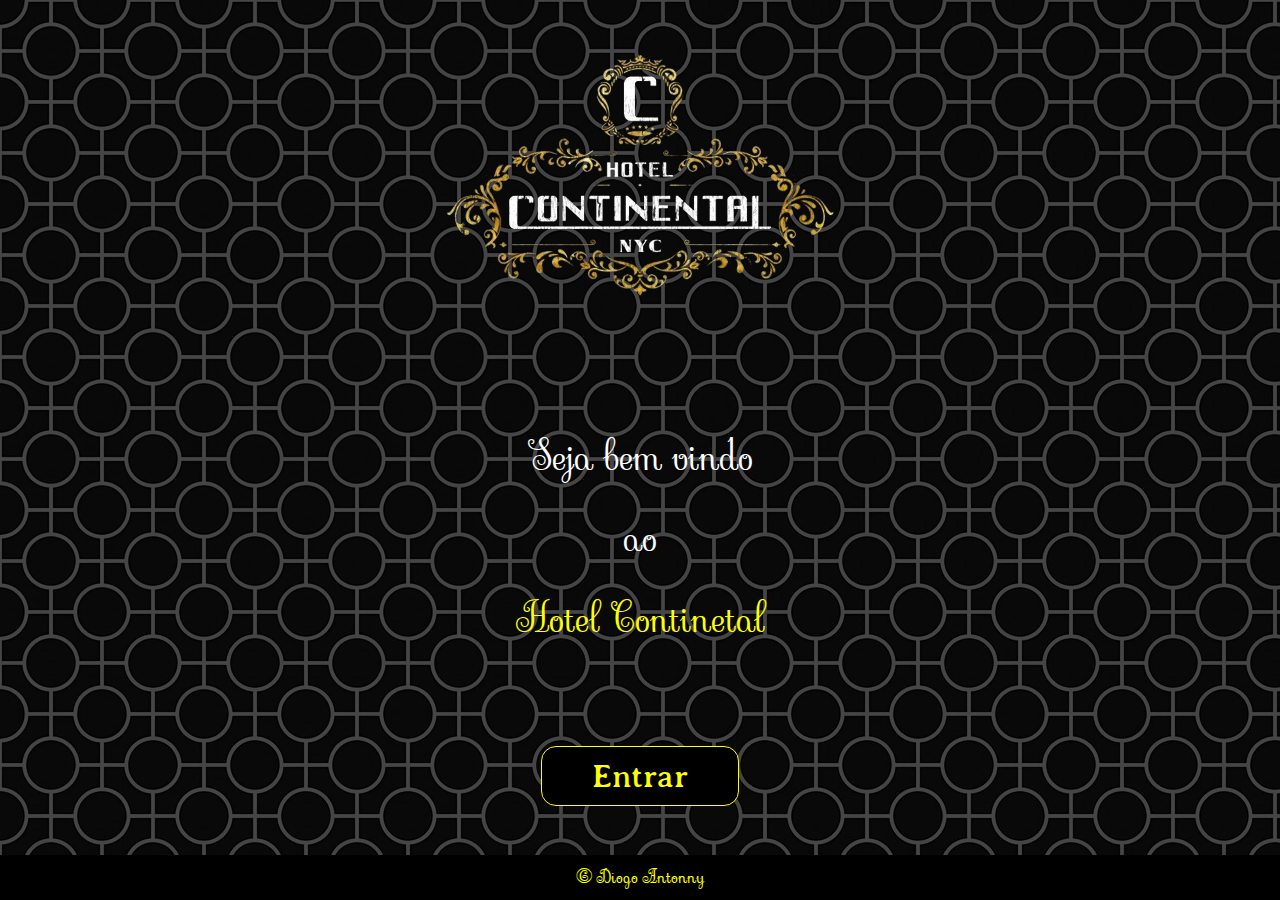
<file: index.html>
<!DOCTYPE html>
<html lang="pt-br">
<head>
    <meta name="description" content="Um programa feito com vários outros programas utilizando um conceito de software modulado, feito com partes independentes. Site Inspirado no 'Hotel Continental' de John Wick.">
    <meta name="keywords" content="HTML, CSS, JavaScript, John Wick, Hotel, Hotel Continental">
    <meta name="author" content="Diogo Antonny Santos Soares">
    <meta charset="UTF-8">
    <meta name="viewport" content="width=device-width, initial-scale=1.0">
    <title>Hotel Continental - Tela Inicial</title>
    <link rel="stylesheet" href="./assets/styles/index.css">
    <link rel="stylesheet" href="./assets/styles/TelaInicial.css">
    <link rel="shortcut icon" href="./assets/images/Icone.png" type="image/x-icon">
</head>
<body>
    <main>
        <img src="./assets/images/logo2.png" alt="Logo do Hotel Continental.">
        <p>Seja bem vindo <br>ao<br> <span class="amarelo">Hotel Continetal</span></p>
        <a href="./pages/login.html">Entrar</a>
    </main>
    <footer>
        <a href="https://github.com/diogojp202" target="_blank">© Diogo Antonny</a>
    </footer>
</body>
</html>
</file>
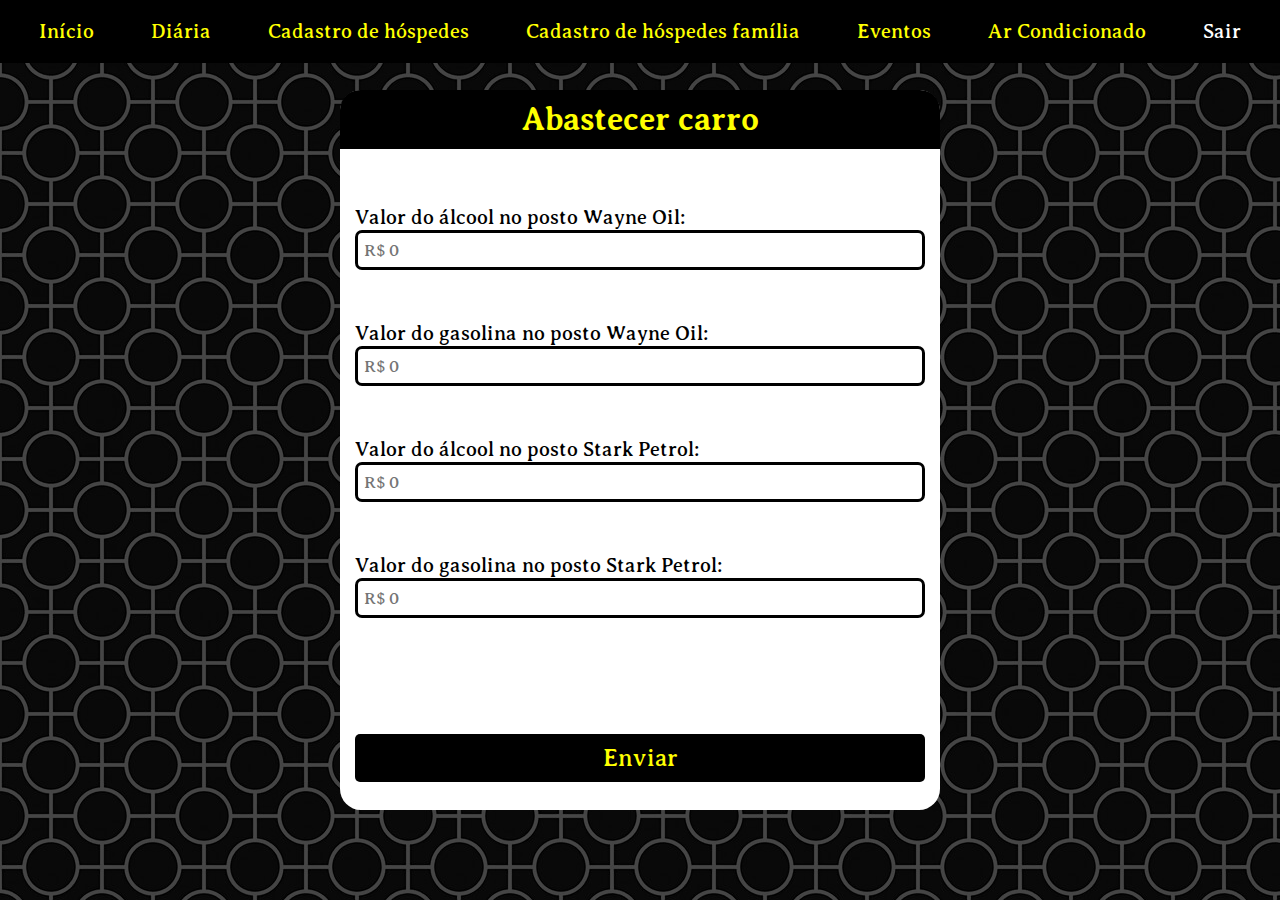
<file: pages/abastecerCarro.html>
<!DOCTYPE html>
<html lang="pt-br">
<head>
    <meta name="description" content="Um programa feito com vários outros programas utilizando um conceito de software modulado, feito com partes independentes. Site Inspirado no 'Hotel Continental' de John Wick.">
    <meta name="keywords" content="HTML, CSS, JavaScript, John Wick, Hotel, Hotel Continental">
    <meta name="author" content="Diogo Antonny Santos Soares">
    <meta charset="UTF-8">
    <meta name="viewport" content="width=device-width, initial-scale=1.0">
    <title>Hotel Continental - Abastecer carro</title>
    <link rel="stylesheet" href="../assets/styles/index.css">
    <link rel="stylesheet" href="../assets/styles/operacoes.css">
    <link rel="stylesheet" href="../assets/styles/Nav&Menu.css">
    <link rel="shortcut icon" href="../assets/images/Icone.png" type="image/x-icon">
</head>
<body>
    <div id="menu" class="entrada">
        <a href="./PainelInicial.html">Início</a>
        <a href="./diaria.html">Diária</a>
        <a href="./cadastroHospedes.html">Cadastro de hóspedes</a>
        <a href="./cadastroHospedesFamilia.html">Cadastro de hóspedes família</a>    
        <a href="./cadastroEventos.html">Eventos</a>
        <a href="./arCondicionados.html">Ar Condicionado</a>
        <a class="sair">Sair</a>
    </div>
    <nav>
        <div class="hamburger">
            <span class="line"></span>
            <span class="line"></span>
            <span class="line"></span>
        </div>
        <div class="links">
            <a href="./PainelInicial.html">Início</a>
            <a href="./diaria.html">Diária</a>
            <a href="./cadastroHospedes.html">Cadastro de hóspedes</a>
            <a href="./cadastroHospedesFamilia.html">Cadastro de hóspedes família</a>    
            <a href="./cadastroEventos.html">Eventos</a>
            <a href="./arCondicionados.html">Ar Condicionado</a>
            <a class="sair">Sair</a>
        </div>
    </nav>
    <main>
        <h1>Abastecer carro</h1>
        <form>
            <div id="users">
                <div>
                    <label for="IWayneOilA">Valor do álcool no posto Wayne Oil:</label>
                    <input type="number" required min="1" placeholder="R$ 0" step="0.01" id="IWayneOilA">
                </div>
                <div>
                    <label for="IWayneOilG">Valor do gasolina no posto Wayne Oil:</label>
                    <input type="number" required min="1" placeholder="R$ 0" step="0.01" id="IWayneOilG">
                </div>
                <div>
                    <label for="IStarkPetrolA">Valor do álcool no posto Stark Petrol:</label>
                    <input type="number" required min="1" placeholder="R$ 0" step="0.01" id="IStarkPetrolA">
                </div>
                <div>
                    <label for="IStarkPetrolG">Valor do gasolina no posto Stark Petrol:</label>
                    <input type="number" required min="1" placeholder="R$ 0" step="0.01" id="IStarkPetrolG">
                </div>
            </div>
            
            <div id="buttons">
                <input type="submit" value="Enviar">
            </div>
        </form>    
    </main>
    <script src="../assets/js/verificarAbastecimento.js" type="module"></script>
</body>
</html>
</file>
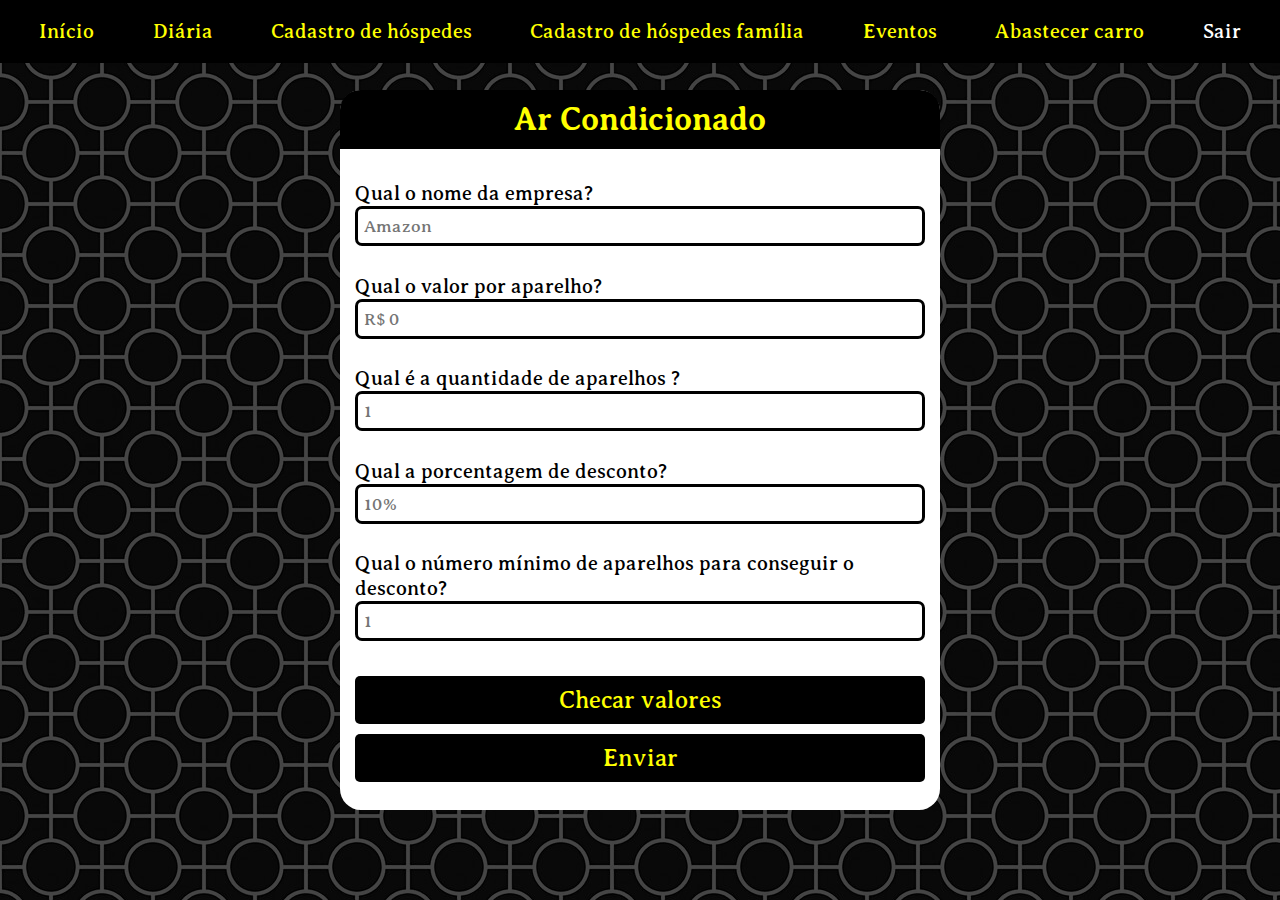
<file: pages/arCondicionados.html>
<!DOCTYPE html>
<html lang="pt-br">
<head>
    <meta name="description" content="Um programa feito com vários outros programas utilizando um conceito de software modulado, feito com partes independentes. Site Inspirado no 'Hotel Continental' de John Wick.">
    <meta name="keywords" content="HTML, CSS, JavaScript, John Wick, Hotel, Hotel Continental">
    <meta name="author" content="Diogo Antonny Santos Soares">
    <meta charset="UTF-8">
    <meta name="viewport" content="width=device-width, initial-scale=1.0">
    <title>Hotel Continental - Ar-Condicionado</title>
    <link rel="stylesheet" href="../assets/styles/index.css">
    <link rel="stylesheet" href="../assets/styles/operacoes.css">
    <link rel="stylesheet" href="../assets/styles/Nav&Menu.css">
    <link rel="shortcut icon" href="../assets/images/Icone.png" type="image/x-icon">
</head>
<body>
    <div id="menu" class="entrada">
        <a href="./PainelInicial.html">Início</a>
        <a href="./diaria.html">Diária</a>
        <a href="./cadastroHospedes.html">Cadastro de hóspedes</a>
        <a href="./cadastroHospedesFamilia.html">Cadastro de hóspedes família</a>    
        <a href="./cadastroEventos.html">Eventos</a>
        <a href="./abastecerCarro.html">Abastecer carro</a>
        <a class="sair">Sair</a>
    </div>
    <nav>
        <div class="hamburger">
            <span class="line"></span>
            <span class="line"></span>
            <span class="line"></span>
        </div>
        <div class="links">
            <a href="./PainelInicial.html">Início</a>
            <a href="./diaria.html">Diária</a>
            <a href="./cadastroHospedes.html">Cadastro de hóspedes</a>
            <a href="./cadastroHospedesFamilia.html">Cadastro de hóspedes família</a>    
            <a href="./cadastroEventos.html">Eventos</a>
            <a href="./abastecerCarro.html">Abastecer carro</a>
            <a class="sair">Sair</a>
        </div>
    </nav>
    <main>
        <h1>Ar Condicionado</h1>
        <form>
            <div id="users">
                <div>
                    <label for="IEmpresaNome">Qual o nome da empresa?</label>
                    <input type="text" required placeholder="Amazon" id="IEmpresaNome">
                </div>
                <div>
                    <label for="IValorAparelho">Qual o valor por aparelho?</label>
                    <input type="number" required min="1" placeholder="R$ 0" step="0.01" id="IValorAparelho">
                </div>
                <div>
                    <label for="IQuantidadeAparelhos">Qual é a quantidade de aparelhos ?</label>
                    <input type="number" required min="1" placeholder="1" id="IQuantidadeAparelhos">
                </div>
                <div>
                    <label for="IPorcentagemDesconto">Qual a porcentagem de desconto?</label>
                    <input type="number" required min="0" max="100" placeholder="10%" id="IPorcentagemDesconto">
                </div>
                <div>
                    <label for="IQuantidadeDescontoPorAparelhos">Qual o número mínimo de aparelhos para conseguir o desconto?</label>
                    <input type="number" required min="1" placeholder="1" id="IQuantidadeDescontoPorAparelhos">
                </div>
            </div>
            
            <div id="buttons">
                <input type="button" id="check" value="Checar valores">
                <input type="submit" value="Enviar">
            </div>
        </form>    
    </main>
    <script src="../assets/js/arCondicionado.js" type="module"></script>
</body>
</html>
</file>
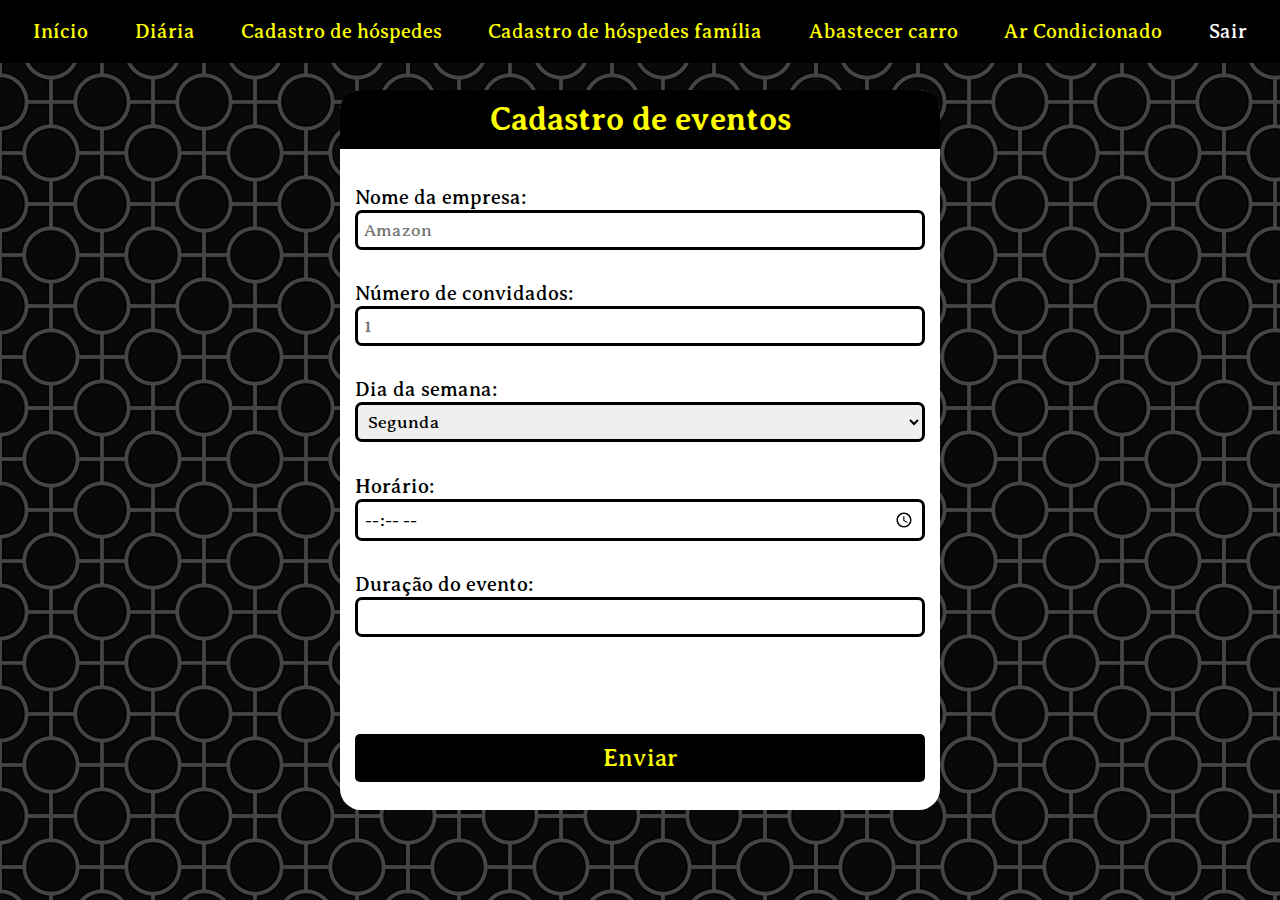
<file: pages/cadastroEventos.html>
<!DOCTYPE html>
<html lang="pt-br">
<head>
    <meta name="description" content="Um programa feito com vários outros programas utilizando um conceito de software modulado, feito com partes independentes. Site Inspirado no 'Hotel Continental' de John Wick.">
    <meta name="keywords" content="HTML, CSS, JavaScript, John Wick, Hotel, Hotel Continental">
    <meta name="author" content="Diogo Antonny Santos Soares">
    <meta charset="UTF-8">
    <meta name="viewport" content="width=device-width, initial-scale=1.0">
    <title>Hotel Continental - Cadastro de eventos</title>
    <link rel="stylesheet" href="../assets/styles/index.css">
    <link rel="stylesheet" href="../assets/styles/operacoes.css">
    <link rel="stylesheet" href="../assets/styles/Nav&Menu.css">
    <link rel="shortcut icon" href="../assets/images/Icone.png" type="image/x-icon">
</head>
<body>
    <div id="menu" class="entrada">
        <a href="./PainelInicial.html">Início</a>
        <a href="./diaria.html">Diária</a>
        <a href="./cadastroHospedes.html">Cadastro de hóspedes</a>
        <a href="./cadastroHospedesFamilia.html">Cadastro de hóspedes família</a>    
        <a href="./abastecerCarro.html">Abastecer carro</a>
        <a href="./arCondicionados.html">Ar Condicionado</a>
        <a class="sair">Sair</a>
    </div>
    <nav>
        <div class="hamburger">
            <span class="line"></span>
            <span class="line"></span>
            <span class="line"></span>
        </div>
        <div class="links">
            <a href="./PainelInicial.html">Início</a>
            <a href="./diaria.html">Diária</a>
            <a href="./cadastroHospedes.html">Cadastro de hóspedes</a>
            <a href="./cadastroHospedesFamilia.html">Cadastro de hóspedes família</a>    
            <a href="./abastecerCarro.html">Abastecer carro</a>
            <a href="./arCondicionados.html">Ar Condicionado</a>
            <a class="sair">Sair</a>
        </div>
    </nav>
    <main>
        <h1>Cadastro de eventos</h1>
        <form>
            <div id="users">
                <div>
                    <label for="INomeEmpresa">Nome da empresa:</label>
                    <input type="text" required minlength="3" placeholder="Amazon" id="INomeEmpresa">
                </div>
                <div>
                    <label for="IConvidados">Número de convidados:</label>
                    <input type="number" name="Convidados" id="IConvidados" placeholder="1" min="1" required>
                </div>
                <div>
                    <label for="ISemana">Dia da semana:</label>
                    <select name="Semana" id="ISemana">
                        <option value="1">Segunda</option >
                        <option value="2">Terça</option>
                        <option value="3">Quarta</option>
                        <option value="4">Quinta</option>
                        <option value="5">Sexta</option>
                        <option value="6">Sábado</option>
                        <option value="7">Domingo</option>
                    </select>
                </div>
                <div>
                    <label for="IHorario">Horário: </label>
                    <input type="time" name="Horario" id="IHorario" required>
                </div>
                <div>
                    <label for="IDuracao">Duração do evento: </label>
                    <input type="number" name="Duracao" id="IDuracao" required>
                </div>
            </div>
            
            <div id="buttons">
                <input type="submit" value="Enviar">
            </div>
        </form>    
    </main>
    <script src="../assets/js/cadastroEventos.js" type="module"></script>
</body>
</html>
</file>
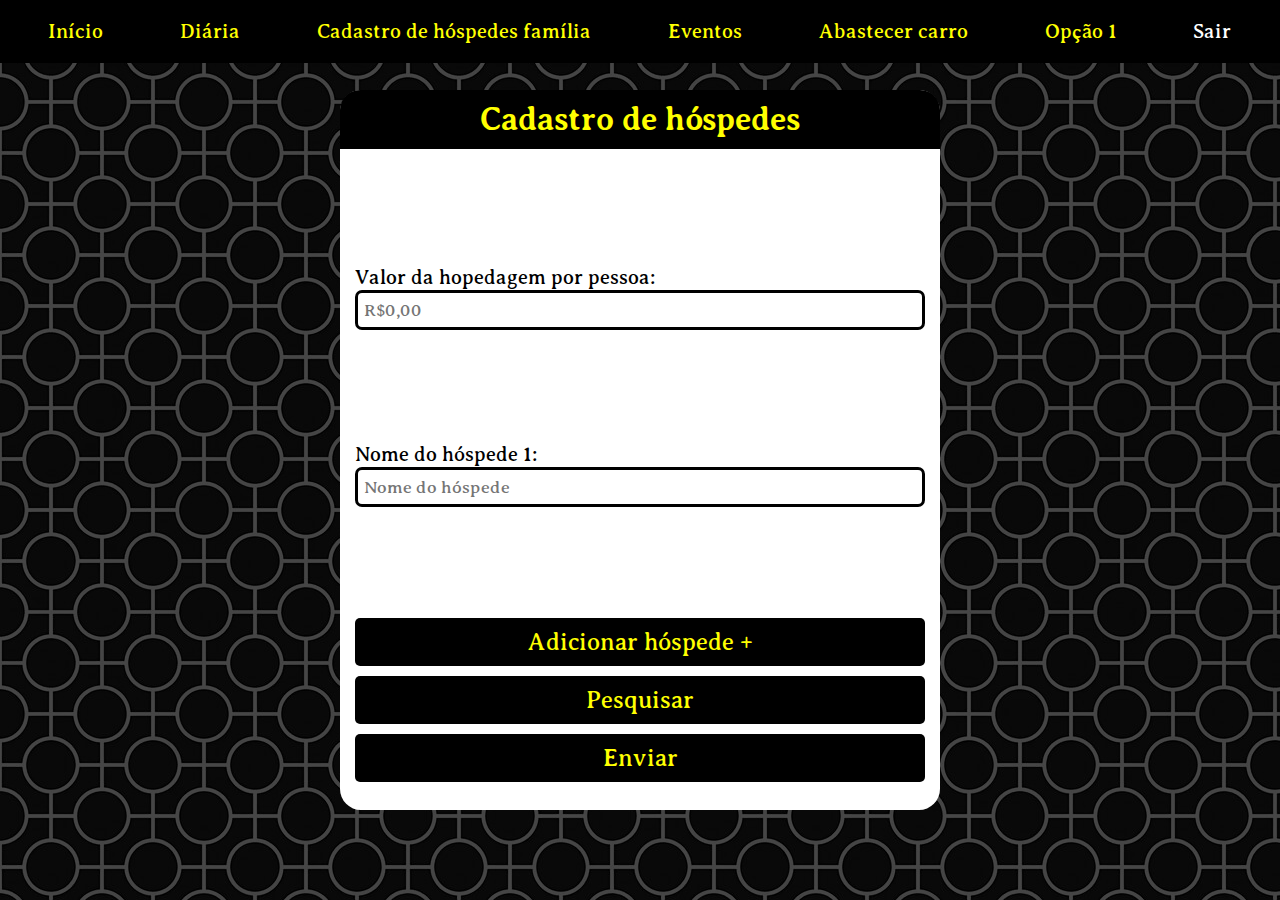
<file: pages/cadastroHospedes.html>
<!DOCTYPE html>
<html lang="pt-br">
<head>
    <meta name="description" content="Um programa feito com vários outros programas utilizando um conceito de software modulado, feito com partes independentes. Site Inspirado no 'Hotel Continental' de John Wick.">
    <meta name="keywords" content="HTML, CSS, JavaScript, John Wick, Hotel, Hotel Continental">
    <meta name="author" content="Diogo Antonny Santos Soares">
    <meta charset="UTF-8">
    <meta name="viewport" content="width=device-width, initial-scale=1.0">
    <title>Hotel Continental - Cadastro de hóspedes</title>
    <link rel="stylesheet" href="../assets/styles/index.css">
    <link rel="stylesheet" href="../assets/styles/operacoes.css">
    <link rel="stylesheet" href="../assets/styles/Nav&Menu.css">
    <link rel="shortcut icon" href="../assets/images/Icone.png" type="image/x-icon">
    <style>

    </style>
</head>
<body>
    <div id="menu" class="entrada">
        <a href="./PainelInicial.html">Início</a>
        <a href="./diaria.html">Diária</a>
        <a href="./cadastroHospedesFamilia.html">Cadastro de hóspedes família</a>    
        <a href="./cadastroEventos.html">Eventos</a>
        <a href="./abastecerCarro.html">Abastecer carro</a>
        <a href="#">Opção 1</a>
        <a class="sair">Sair</a>
    </div>
    <nav>
        <div class="hamburger">
            <span class="line"></span>
            <span class="line"></span>
            <span class="line"></span>
        </div>
        <div class="links">
            <a href="./PainelInicial.html">Início</a>
            <a href="./diaria.html">Diária</a>
            <a href="./cadastroHospedesFamilia.html">Cadastro de hóspedes família</a>    
            <a href="./cadastroEventos.html">Eventos</a>
        <a href="./abastecerCarro.html">Abastecer carro</a>
            <a href="#">Opção 1</a>
            <a class="sair">Sair</a>
        </div>
    </nav>
    <main>
        <h1>Cadastro de hóspedes</h1>
        <form>
            <div id="users">
                <div>
                    <label for="IDiaria">Valor da hopedagem por pessoa:</label>
                    <input type="number" name="Diaria" id="IDiaria" placeholder="R$0,00" min="1" required>
                </div>
                <div>
                    <label for="INomeCliente1">Nome do hóspede 1:</label>
                    <input type="text" name="NomeCliente" id="INomeCliente1" placeholder="Nome do hóspede" minlength="3" class="clientName" required min="3">
                </div>
            </div>
            
            <div id="buttons">
                <input type="button" value="Adicionar hóspede +">
                <input type="button" class="searchButton" value="Pesquisar">
                <input type="submit" value="Enviar">
            </div>
        </form>    
    </main>
    <script src="../assets/js/cadastroHospedes.js" type="module"></script>
</body>
</html>
</file>
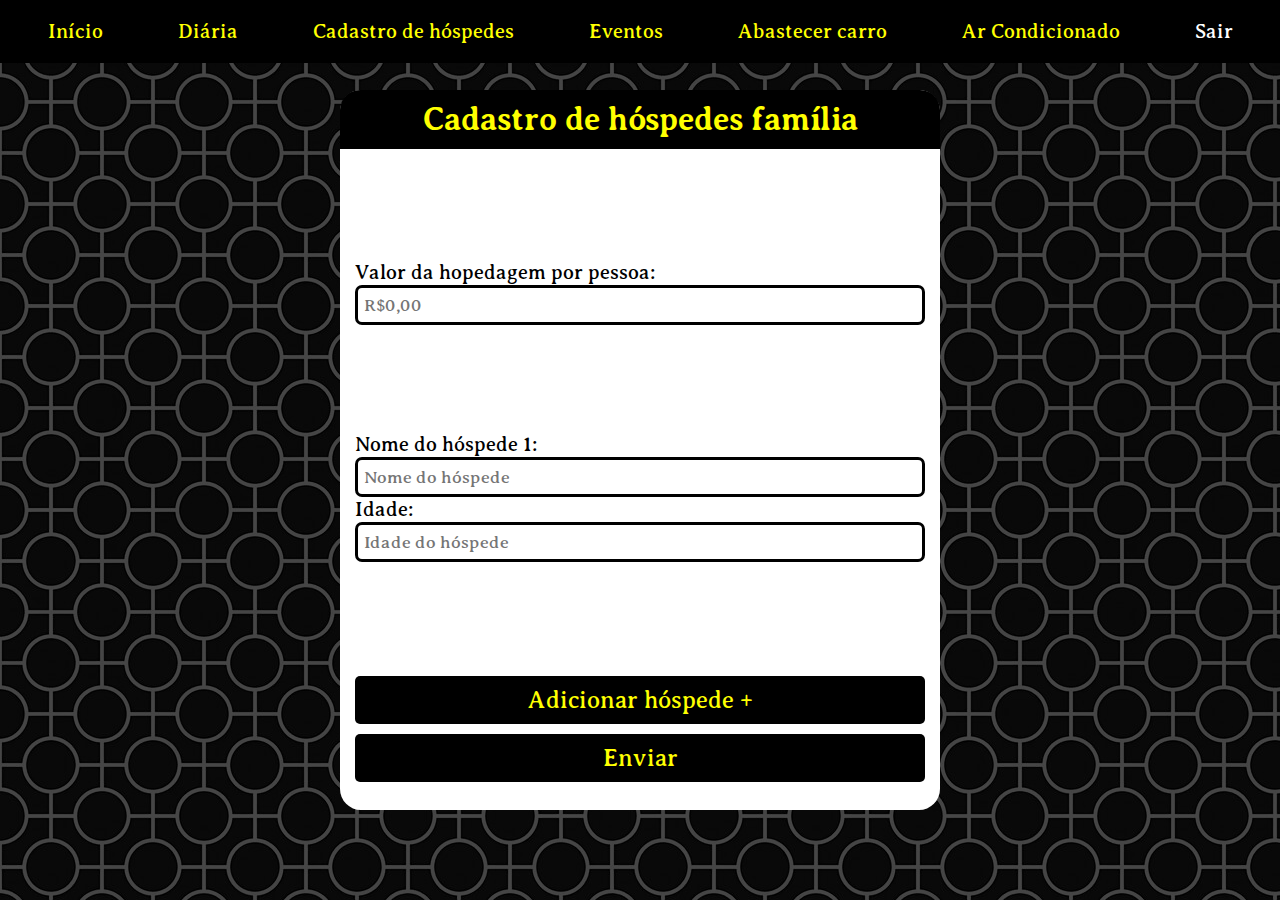
<file: pages/cadastroHospedesFamilia.html>
<!DOCTYPE html>
<html lang="pt-br">
<head>
    <meta name="description" content="Um programa feito com vários outros programas utilizando um conceito de software modulado, feito com partes independentes. Site Inspirado no 'Hotel Continental' de John Wick.">
    <meta name="keywords" content="HTML, CSS, JavaScript, John Wick, Hotel, Hotel Continental">
    <meta name="author" content="Diogo Antonny Santos Soares">
    <meta charset="UTF-8">
    <meta name="viewport" content="width=device-width, initial-scale=1.0">
    <title>Hotel Continental - Cadastro de hóspedes família</title>
    <link rel="stylesheet" href="../assets/styles/index.css">
    <link rel="stylesheet" href="../assets/styles/operacoes.css">
    <link rel="stylesheet" href="../assets/styles/Nav&Menu.css">
    <link rel="shortcut icon" href="../assets/images/Icone.png" type="image/x-icon">
</head>
<body>
    <div id="menu" class="entrada">
        <a href="./PainelInicial.html">Início</a>
        <a href="./diaria.html">Diária</a>
        <a href="./cadastroHospedes.html">Cadastro de hóspedes</a>
        <a href="./cadastroEventos.html">Eventos</a>
        <a href="./abastecerCarro.html">Abastecer carro</a>
        <a href="./arCondicionados.html">Ar Condicionado</a>
        <a class="sair">Sair</a>
    </div>
    <nav>
        <div class="hamburger">
            <span class="line"></span>
            <span class="line"></span>
            <span class="line"></span>
        </div>
        <div class="links">
            <a href="./PainelInicial.html">Início</a>
            <a href="./diaria.html">Diária</a>
            <a href="./cadastroHospedes.html">Cadastro de hóspedes</a>
            <a href="./cadastroEventos.html">Eventos</a>
            <a href="./abastecerCarro.html">Abastecer carro</a>
            <a href="./arCondicionados.html">Ar Condicionado</a>
            <a class="sair">Sair</a>
        </div>
    </nav>
    <main>
        <h1>Cadastro de hóspedes família</h1>
        <form>
            <div id="users">
                <div>
                    <label for="IDiaria">Valor da hopedagem por pessoa:</label>
                    <input type="number" name="Diaria" id="IDiaria" placeholder="R$0,00" min="1" required>
                </div>
                <div>
                    <label for="INomeCliente1">Nome do hóspede 1:</label>
                    <input type="text" name="NomeCliente" id="INomeCliente1" placeholder="Nome do hóspede" minlength="3" class="clientName" required min="3">

                    <label for="IIdade1">Idade:</label>
                    <input type="number" name="Idade" id="IIdade1" placeholder="Idade do hóspede" class="clientAge" required minlength="1">
                </div>
            </div>
            
            <div id="buttons">
                <input type="button" value="Adicionar hóspede +">
                <input type="submit" value="Enviar">
            </div>
        </form>    
    </main>
    <script src="../assets/js/cadastroHospedesFamilia.js" type="module"></script>
</body>
</html>
</file>
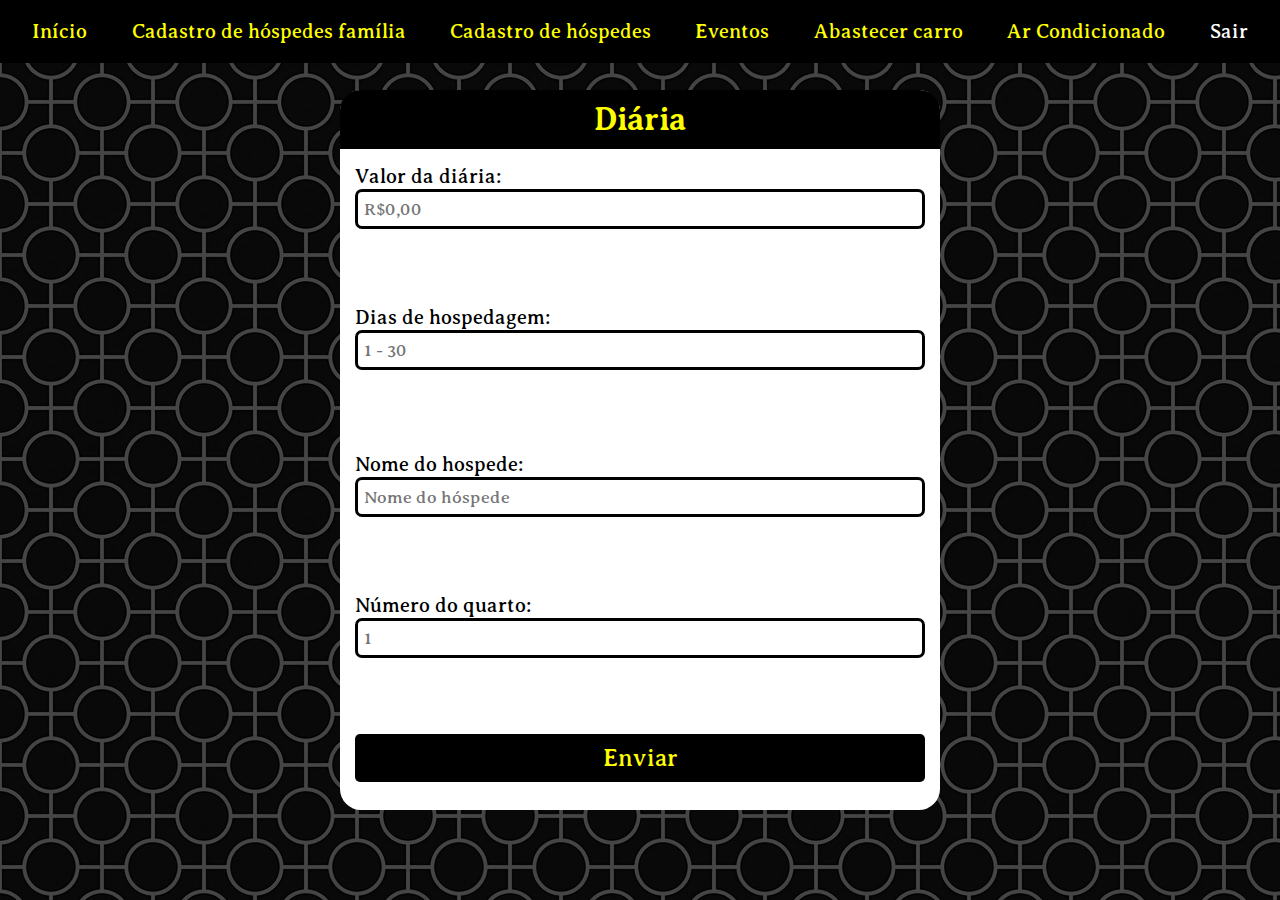
<file: pages/diaria.html>
<!DOCTYPE html>
<html lang="pt-br">
<head>
    <meta name="description" content="Um programa feito com vários outros programas utilizando um conceito de software modulado, feito com partes independentes. Site Inspirado no 'Hotel Continental' de John Wick.">
    <meta name="keywords" content="HTML, CSS, JavaScript, John Wick, Hotel, Hotel Continental">
    <meta name="author" content="Diogo Antonny Santos Soares">
    <meta charset="UTF-8">
    <meta name="viewport" content="width=device-width, initial-scale=1.0">
    <title>Hotel Continental - Diária</title>
    <link rel="stylesheet" href="../assets/styles/index.css">
    <link rel="stylesheet" href="../assets/styles/operacoes.css">
    <link rel="stylesheet" href="../assets/styles/Nav&Menu.css">
    <link rel="shortcut icon" href="../assets/images/Icone.png" type="image/x-icon">
</head>
<body>
    <div id="menu" class="entrada">
        <a href="./PainelInicial.html">Início</a>
        <a href="./cadastroHospedesFamilia.html">Cadastro de hóspedes família</a>
        <a href="./cadastroHospedes.html">Cadastro de hóspedes</a>
        <a href="./cadastroEventos.html">Eventos</a>
        <a href="./abastecerCarro.html">Abastecer carro</a>
        <a href="./arCondicionados.html">Ar Condicionado</a>
        <a class="sair">Sair</a>
    </div>
    <nav>
        <div class="hamburger">
            <span class="line"></span>
            <span class="line"></span>
            <span class="line"></span>
        </div>
        <div class="links">
            <a href="./PainelInicial.html">Início</a>
            <a href="./cadastroHospedesFamilia.html">Cadastro de hóspedes família</a>    
            <a href="./cadastroHospedes.html">Cadastro de hóspedes</a>
            <a href="./cadastroEventos.html">Eventos</a>
            <a href="./abastecerCarro.html">Abastecer carro</a>
            <a href="./arCondicionados.html">Ar Condicionado</a>
            <a class="sair">Sair</a>
        </div>
    </nav>
    <main>
        <h1>Diária</h1>
        <form>
            <div>
                <label for="IDiaria">Valor da diária:</label>
                <input type="number" name="Diaria" id="IDiaria" placeholder="R$0,00" min="1">
            </div>

            <div>
                <label for="IDias">Dias de hospedagem:</label>
                <input type="number" name="Dias" id="IDias" placeholder="1 - 30" min="1" max="30">
                <p class="valorDiaria"></p>
            </div>

            <div>
                <label for="INomeCliente">Nome do hospede:</label>
                <input type="text" name="NomeCliente" id="INomeCliente" placeholder="Nome do hóspede" minlength="3">
            </div>

            <div>
                <label for="IQuarto">Número do quarto:</label>
                <input type="number" name="Quarto" id="IQuarto" placeholder="1" min="1" max="20">
            </div>

            <input type="submit" value="Enviar">
        </form>    
    </main>
    <script src="../assets/js/diaria.js" type="module"></script>
</body>
</html>
</file>
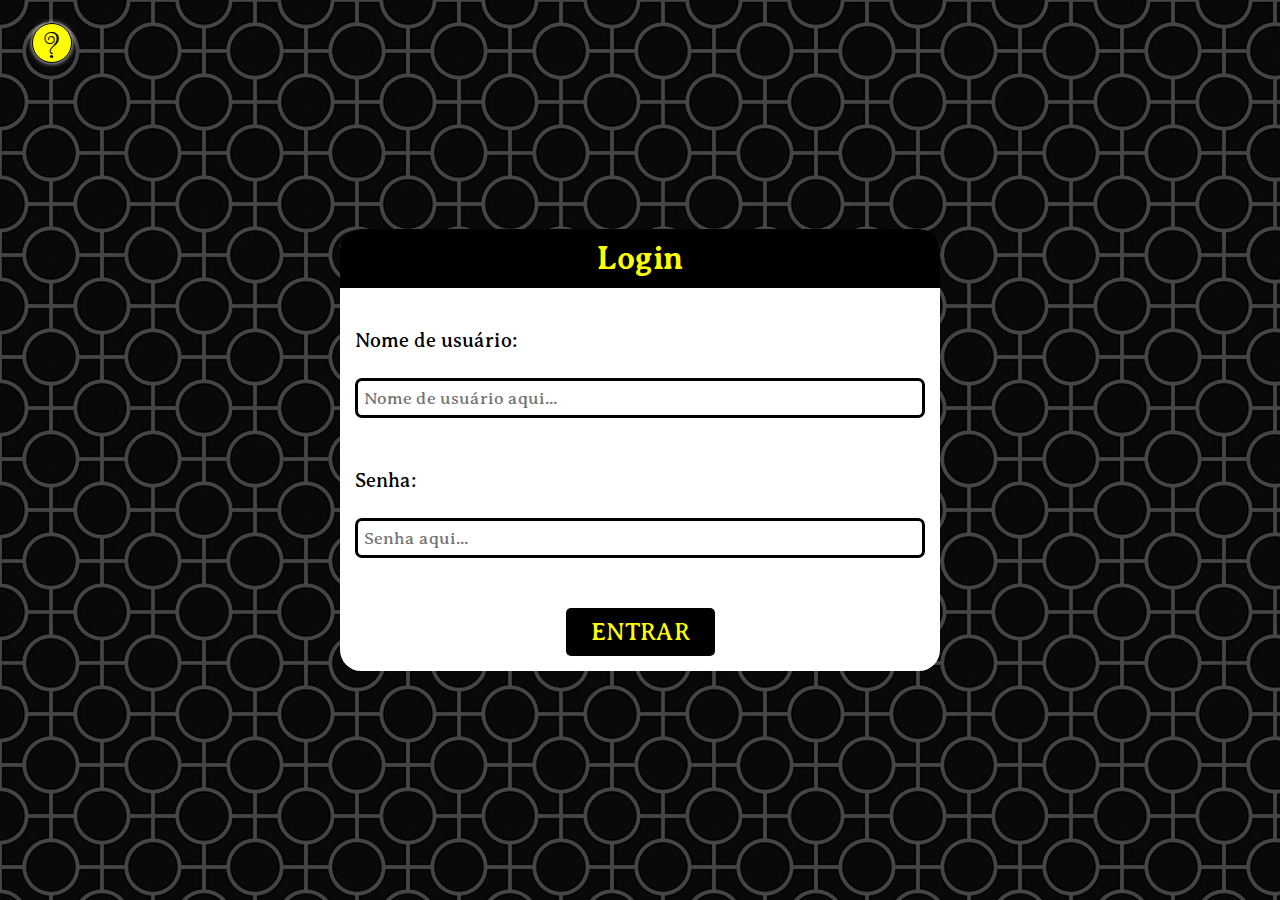
<file: pages/login.html>
<!DOCTYPE html>
<html lang="pt-br">
<head>
    <meta name="description" content="Um programa feito com vários outros programas utilizando um conceito de software modulado, feito com partes independentes. Site Inspirado no 'Hotel Continental' de John Wick.">
    <meta name="keywords" content="HTML, CSS, JavaScript, John Wick, Hotel, Hotel Continental">
    <meta name="author" content="Diogo Antonny Santos Soares">
    <meta charset="UTF-8">
    <meta name="viewport" content="width=device-width, initial-scale=1.0">
    <title>Hotel Continental - Login</title>
    <link rel="stylesheet" href="../assets/styles/index.css">
    <link rel="stylesheet" href="../assets/styles/login.css">
    <link rel="shortcut icon" href="../assets/images/Icone.png" type="image/x-icon">
</head>
<body>
    <div id="question"><span>?</span></div>
    <main>
        <h1>Login</h1>
        <form>
            <div>
                <label for="IName">Nome de usuário:</label>
                <input type="text" name="Name" id="IName" placeholder="Nome de usuário aqui...">
            </div>

            <div>
                <label for="ISenha">Senha:</label>
                <input type="password" name="Senha" id="ISenha" placeholder="Senha aqui...">
            </div>

            <input type="submit" value="ENTRAR">
        </form>    
    </main>
    <div id="cartao" class="tranparente">
        <h2>Hotel Continental Card</h2>
        <img src="../assets/images/logo1.png" alt="Logo do Hotel Continental">
        <div>
            <div>
                <p>Nome: John Wick</p>
                <p>Senha: 2678</p>
            </div>
            <img src="../assets/images/Chip.png" alt="Foto de Chip">
        </div>
    </div>
    <script src="../assets/js/login.js" type="module"></script>
</body>
</html>
</file>
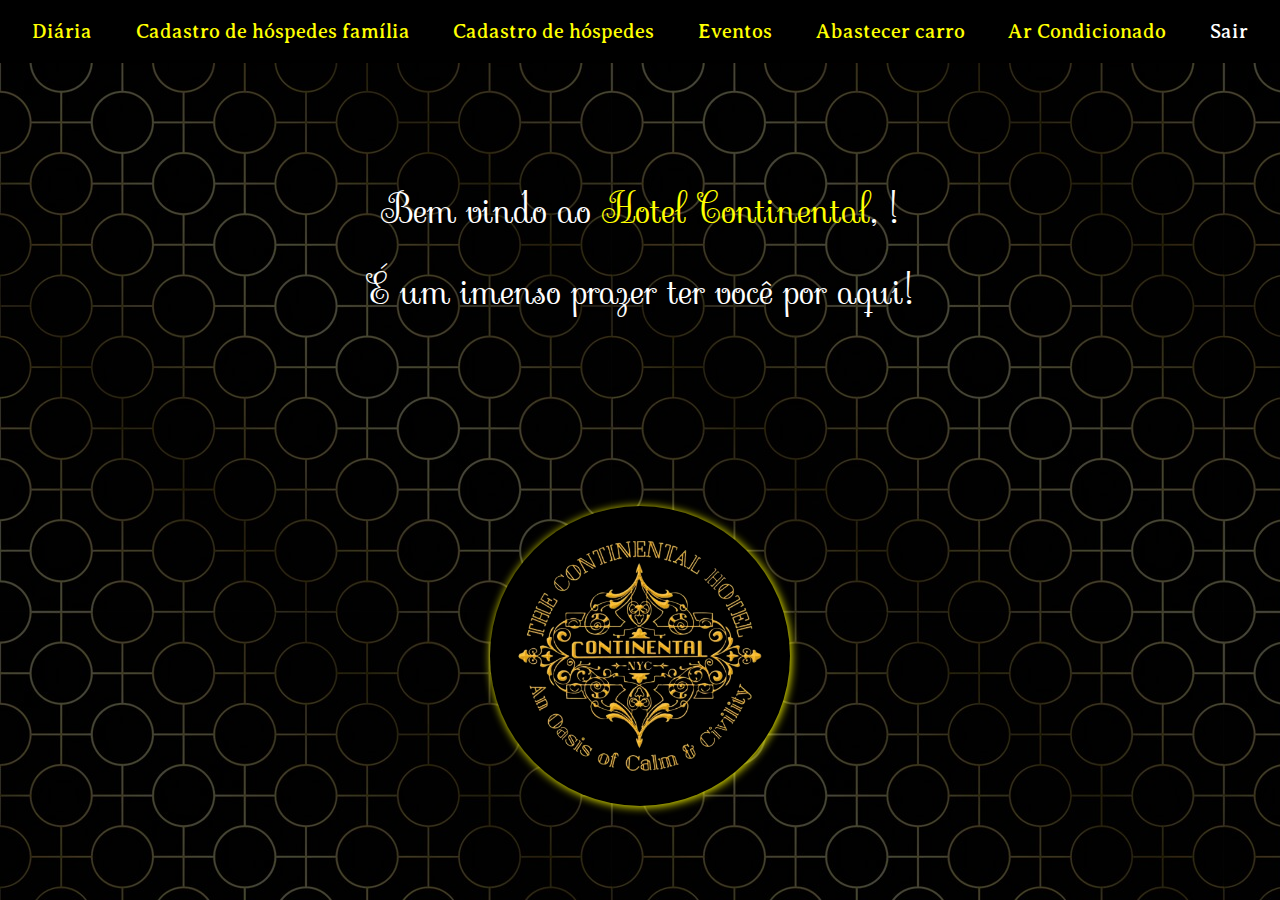
<file: pages/PainelInicial.html>
<!DOCTYPE html>
<html lang="pt-br">
<head>
    <meta name="description" content="Um programa feito com vários outros programas utilizando um conceito de software modulado, feito com partes independentes. Site Inspirado no 'Hotel Continental' de John Wick.">
    <meta name="keywords" content="HTML, CSS, JavaScript, John Wick, Hotel, Hotel Continental">
    <meta name="author" content="Diogo Antonny Santos Soares">
    <meta charset="UTF-8">
    <meta name="viewport" content="width=device-width, initial-scale=1.0">
    <title>Hotel Continental - Painel Inicial</title>
    <link rel="stylesheet" href="../assets/styles/index.css">
    <link rel="stylesheet" href="../assets/styles/PainelInicial.css">
    <link rel="stylesheet" href="../assets/styles/Nav&Menu.css">
    <link rel="shortcut icon" href="../assets/images/Icone.png" type="image/x-icon">
</head>
<body>
    <div id="menu" class="entrada">
        <a href="./diaria.html">Diária</a>
        <a href="./cadastroHospedesFamilia.html">Cadastro de hóspedes família</a>
        <a href="./cadastroHospedes.html">Cadastro de hóspedes</a>
        <a href="./cadastroEventos.html">Eventos</a>
        <a href="./abastecerCarro.html">Abastecer carro</a>
        <a href="./arCondicionados.html">Ar Condicionado</a>
        <a class="sair">Sair</a>
    </div>
    <nav>
        <div class="hamburger">
            <span class="line"></span>
            <span class="line"></span>
            <span class="line"></span>
        </div>
        <div class="links">
            <a href="./diaria.html">Diária</a>
            <a href="./cadastroHospedesFamilia.html">Cadastro de hóspedes família</a>
            <a href="./cadastroHospedes.html">Cadastro de hóspedes</a>
            <a href="./cadastroEventos.html">Eventos</a>
            <a href="./abastecerCarro.html">Abastecer carro</a>
            <a href="./arCondicionados.html">Ar Condicionado</a>
            <a class="sair">Sair</a>
        </div>
    </nav>
    <main>
        <p>
            Bem vindo ao <span class="amarelo">Hotel Continental</span>, <span class="name"></span>!
            <br>
            É um imenso prazer ter você por aqui!
        </p>
        <img src="../assets/images/logo1.png" alt="Logo do Hotel Continental.">
    </main>
    <script type="module" src="../assets/js/painelInicial.js"></script>
</body>
</html>
</file>
<file: assets/styles/index.css>
@charset "UTF-8";
@import url('https://fonts.googleapis.com/css2?family=Averia+Serif+Libre:ital,wght@0,300;0,400;0,700;1,300;1,400;1,700&family=Sevillana&display=swap');

*{
    box-sizing: border-box;
    padding: 0;
    margin: 0;
    font-family: "Sevillana";
}

.amarelo{color: #ff0;}
</file>
<file: assets/styles/TelaInicial.css>
body{
    display: flex;
    flex-direction: column;
    align-items: center;
    justify-content: space-between;
    height: 100vh;
    background-color: #000;
    background-image: url(../images/Background_Branco.jpg);
}

main{
    display: flex;
    flex-direction: column;
    align-items: center;
    justify-content: space-around;
    height: 95%;
    background-color: #000000b9;
    width: 100%;
}

main > p{
    color: #fff;
    text-align: center;
    font-size: 2.5em;
}

main > a{
    height: 60px;
    text-decoration: none;
    font-family: 'Averia Serif Libre', Courier, monospace;
    font-size: 2em;
    display: flex;
    align-self: center;
    color: #ff0;
    background-color: #000;
    padding: 10px 50px;
    border: 1px solid #ff0;
    border-radius: 15px;
}

footer{
    display: flex;
    align-items: center;
    justify-content: center;
    width: 100%;
    height: 5%;
    text-align: center;
    font-size: 1.1em;
    background-color: #000;
}

footer a{
    position: relative;
    top: -6px;
    text-decoration: none;
    color: #ff0;
    transition: color 1.3s;
    animation: pulsar 1.5s infinite alternate-reverse
    ease-in-out;
}

footer a:hover{
    transition: color 1.3s;
    color: #fff;
}

@keyframes pulsar{
    from{
        font-size: 1.1em;
    }
    to{
        font-size: 1.2em;
    }
}
</file>
<file: assets/styles/operacoes.css>
*{
    font-family: "Averia Serif Libre";
}

body{
    display: flex;
    align-items: center;
    justify-content: center;
    height: 100vh;
    background-color: #000;
    background-image: url(../images/Background_Branco.jpg);   
    overflow-x: hidden;
}

body::after{
    content: "";
    position: absolute;
    width: 100vw;
    height: 100vh;
    background-color: #000000b9;
    z-index: -1;
}

nav{
    position: absolute;
    top: 0;
}

main{
    height: 80vh;
    width: 100%;
    max-width: 600px;
    background-color: #fff;
}

main > h1{
    padding: 10px;
    text-align: center;
    color: #ff0;
    background-color: #000;
}

main form{
    padding: 15px;
    display: flex;
    flex-direction: column;
    justify-content: space-between;
    height: 90%;
}

main > form div{
    display: flex;
    flex-direction: column;
}

main > form div > label{
    font-size: 1.25em;
}

main > form div input, select{
    padding: 6px;
    font-size: 1.1em;
    border: 3px solid #000;
    border-radius: 7px;
}

main > form > div input:focus{ box-shadow: 0px 0px 5px #ff0; }

main > form input[type=submit], main > form input[type=button]{
    font-size: 1.5em;
    padding: 10px 25px;
    color: #ff0;
    background-color: #000;
    border: 0;
    border-radius: 5px;
}

main > form input[type=submit]:hover, main > form input[type=button]:hover{
    box-shadow: 0px 0px 5px #ff0;
    cursor: pointer;
}

#users{
    display: flex;
    flex-direction: column;
    justify-content: space-evenly;
    gap: 10px;
    height: 80%;
    overflow-y: auto;
    margin-bottom: 10px;
}

#buttons{
    display: flex;
    flex-direction: column;
    gap: 10px;
}

.valorDiaria{margin-top: 5px;}
.verde{color: rgb(108, 206, 108);}

@media (min-width: 601px){
    main{
        border-radius: 21px;
    }

    main h1{
        border-radius: 20px 20px 0 0;
    }
}

@media screen and (max-width: 467px) {
    main > form{
        height: 85%;
    }
}
</file>
<file: assets/styles/Nav&Menu.css>
nav{
    height: 7%;
    width: 100%;
    padding: 10px;
    background-color: #000;
}

.hamburger{
    display: flex;
    flex-direction: column;
    justify-content: space-between;
    position: relative;
    width: 70px;
    height: 100%;
    float: right;
    cursor: pointer;
    z-index: 1;
}

.hamburger .line{
    width: 100%;
    height: 20%;
    display: block;
    background-color: #000;
    border-radius: 10px;
    border: 1px solid #ff0;
    transition: all .5s;
}

.links{
    display: none;
    align-items: center;
    justify-content: space-around;
    align-items: center;
    width: 100%;
    height: 100%;
}

.links a{
    color: #ff0;
    text-decoration: none;
    font-size: 1.25em;
    font-family: "Averia Serif Libre";
}

.links a:last-of-type{
    color: #fff;
    cursor: pointer;
}

#menu{
    position: absolute;
    left: 0%;
    display: flex;
    flex-direction: column;
    justify-content: space-around;
    align-items: center;
    width: 100vw;
    height: 100vh;
    background-color: #000;
    background-image: url(../images/Background_Branco.jpg);
    z-index: 1;
    opacity: 1;
    transition: all .5s linear;
}

#menu::after{
    content: "";
    position: absolute;
    width: 100vw;
    height: 100vh;
    background-color: #00000080;
    z-index: -1;
}

#menu a{
    color: #ff0;
    text-decoration: none;
    font-size: 1.25em;
    font-family: "Averia Serif Libre";
    background-color: #000;
    padding: 15px 30px;
    border: 1px solid #ff0;
    border-radius: 15px;
}

#menu a:first-of-type{
    margin-top: 75px;
}

#menu a:last-of-type{
    color: #fff;
    border-color: #fff;
    cursor: pointer;
}
.entrada{
    opacity: 0 !important;
    left: 100% !important;
}

.fechado > .line:first-of-type{
    position: relative;
    top: 19px;
    transform: rotate(45deg);
}

.fechado > .line:last-of-type{
    position: relative;
    top: -19px;
    transform: rotate(-45deg);
}

.fechado > .line:nth-child(2){
    opacity: 0 !important;
}

@media screen and (min-width: 800px){
    .hamburger{
        display: none !important;
    }

    .links{
        display: flex !important;
    }

    #menu{
        display: none !important;
    }
}
</file>
<file: assets/styles/login.css>
*{
    font-family: "Averia Serif Libre";
}

body{
    display: flex;
    flex-direction: column;
    align-items: center;
    justify-content: center;
    height: 100vh;
    width: 100%;
    background-color: #000;
    background-image: url(../images/Background_Branco.jpg);   
}

body::after{
    content: "";
    position: absolute;
    width: 100vw;
    height: 100vh;
    background-color: #000000b9;
    z-index: -1;
}

#question{
    height: 40px;
    width: 40px;
    position: absolute;
    left: 2.5%;
    top: 2.5%;
    font-size: 2em;
    background-color: #ff0;
    border-radius: 50%;
    border: 1px solid #000;
    box-shadow: 0px 0px 5px #fff;
    cursor: pointer;
}

#question span{
    position: relative;
    top: -18px;
    left: 11px;
    font-family: "Sevillana";
}

main{
    width: 100%;
    max-width: 600px;
    background-color: #fff;
}

main > h1{
    margin-bottom: 25px;
    padding: 10px;
    text-align: center;
    color: #ff0;
    background-color: #000;
}

main > form{
    padding: 15px;
}

main > form > div{
    display: flex;
    flex-direction: column;
    margin-bottom: 50px;
}

main > form > div > label{
    margin-bottom: 25px;
    font-size: 1.25em;
}

main > form > div > input{
    padding: 6px;
    font-size: 1.1em;
    border: 3px solid #000;
    border-radius: 7px;
}

main > form > div > input:focus{ box-shadow: 0px 0px 5px #ff0; }

main > form > input[type=submit]{
    display: block;
    font-size: 1.5em;
    margin: auto;
    padding: 10px 25px;
    color: #ff0;
    background-color: #000;
    border: 0;
    border-radius: 5px;
}

main > form > input[type=submit]:hover{
    box-shadow: 0px 0px 5px #ff0;
    cursor: pointer;
}

#cartao{
    position: absolute;
    width: 300px;
    padding: 10px;
    color: #fff;
    border: 2px solid #888;
    border-radius: 10px;
    background-color: #000;
    background-image: url(../images/FundoCard.jpg);
    background-repeat: no-repeat;
    background-size: cover;
    background-position: center center;
    z-index: 1;
    transition: opacity 1s;
}

#cartao h2{
    color: #ff0;
    text-align: center;
    background-color: #000;
}

#cartao > img{
    display: block;
    width: 80px;
    margin: 10px auto;
    background-color: #000;
    border-radius: 50%;
    filter: drop-shadow(1px 1px 5px #ff0);
    animation: rotate 4s infinite linear;
}

#cartao > div{
    display: flex;
    justify-content: space-between;
    align-items: center;
}

#cartao > div > img{
    width: 30px;
}

#cartao > div  p{
    margin: 10px;
    font-weight: bolder;
    background-color: #000;
}

.tranparente{
    transition: opacity 1s;
    opacity: 0;
    z-index: -1 !important;
}

@keyframes rotate{
    from{
        transform: rotateY(0deg);
    }

    to{
        transform: rotateY(360deg);
    }
}

@media (min-width: 601px){
    main{
        border-radius: 21px;
    }

    main h1{
        border-radius: 20px 20px 0 0;
    }
}
</file>
<file: assets/styles/PainelInicial.css>
body{
    display: flex;
    flex-direction: column;
    align-items: center;
    justify-content: space-between;
    height: 100vh;
    background-color: #000;
    background-image: url(../images/Background_Dourado.jpg);
    overflow-x: hidden;
}

main{
    display: flex;
    flex-direction: column;
    align-items: center;
    justify-content: space-around;
    height: 93%;
    background-color: #000000b9;
    width: 100%;
}

main p{
    text-align: center;
    color: #fff;
    font-size: 2.5em;
}

main > img{
    width: 100%;
    max-width: 300px;
    background-color: #000;
    border-radius: 50%;
    filter: drop-shadow(1px 1px 5px #ff0);
    animation: rotate 5s infinite linear;
}

@keyframes rotate{
    from{
        transform: rotateY(0deg);
    }

    to{
        transform: rotateY(360deg);
    }
}
</file>
